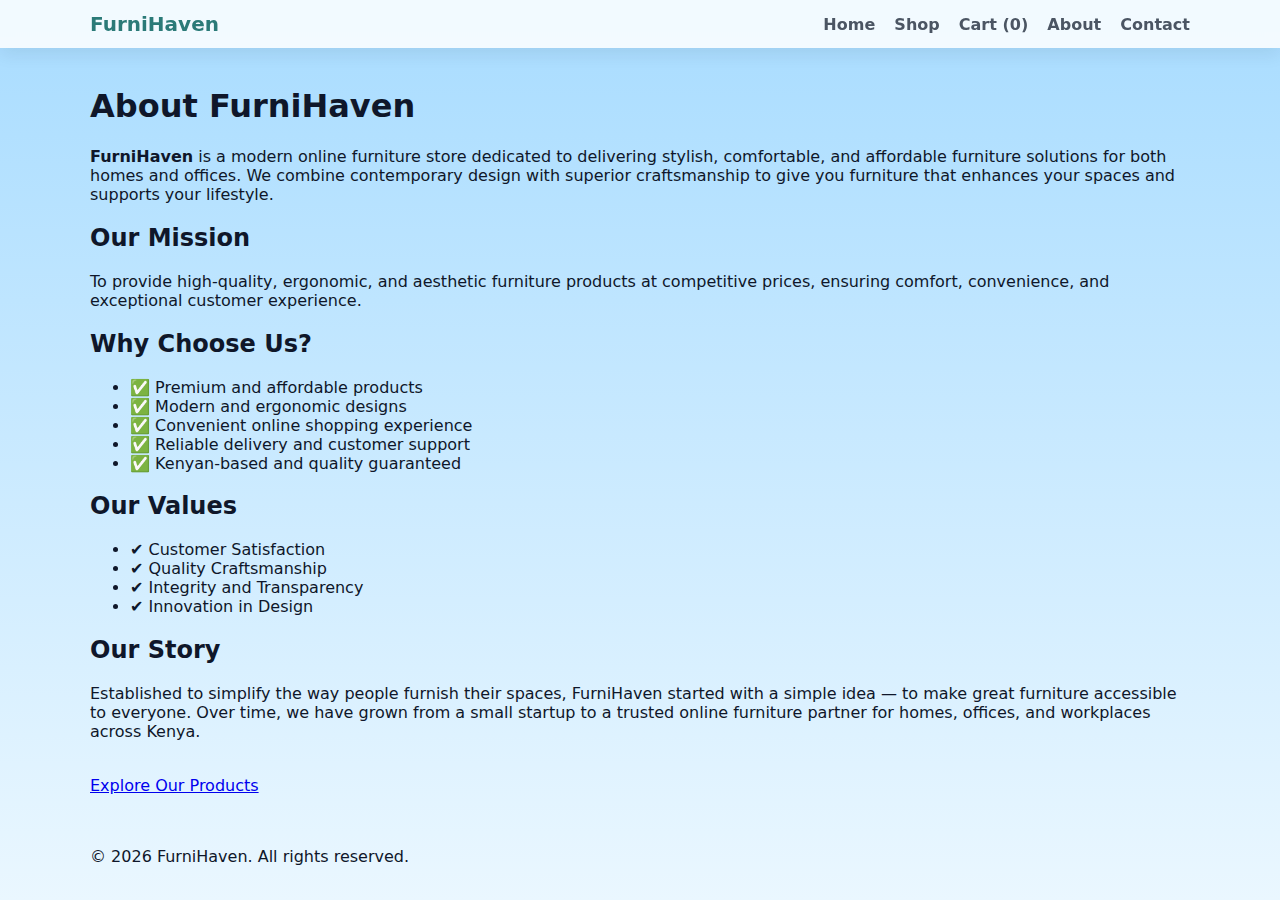
<file: about.html>
<!doctype html>
<html lang="en">
<head>
  <meta charset="utf-8" />
  <meta name="viewport" content="width=device-width,initial-scale=1" />
  <title>About — FurniHaven</title>
  <link rel="stylesheet" href="style.css" />
</head>

<body>

  <!-- HEADER -->
  <header class="site-header">
    <div class="container header-inner">
      <div class="logo">FurniHaven</div>
      <nav class="main-nav">
        <a href="index.html">Home</a>
        <a href="products.html">Shop</a>
        <a href="cart.html">Cart (<span id="cartCount">0</span>)</a>
        <a href="about.html" class="active">About</a>
        <a href="index.html#contact">Contact</a>
      </nav>
    </div>
  </header>

  <!-- MAIN -->
  <main class="container about-page">
    <h1>About FurniHaven</h1>

    <p>
      <strong>FurniHaven</strong> is a modern online furniture store dedicated to delivering stylish,
      comfortable, and affordable furniture solutions for both homes and offices. We combine
      contemporary design with superior craftsmanship to give you furniture that enhances your
      spaces and supports your lifestyle.
    </p>

    <h2>Our Mission</h2>
    <p>
      To provide high-quality, ergonomic, and aesthetic furniture products at competitive prices,
      ensuring comfort, convenience, and exceptional customer experience.
    </p>

    <h2>Why Choose Us?</h2>
    <ul>
      <li>✅ Premium and affordable products</li>
      <li>✅ Modern and ergonomic designs</li>
      <li>✅ Convenient online shopping experience</li>
      <li>✅ Reliable delivery and customer support</li>
      <li>✅ Kenyan-based and quality guaranteed</li>
    </ul>

    <h2>Our Values</h2>
    <ul>
      <li>✔ Customer Satisfaction</li>
      <li>✔ Quality Craftsmanship</li>
      <li>✔ Integrity and Transparency</li>
      <li>✔ Innovation in Design</li>
    </ul>

    <h2>Our Story</h2>
    <p>
      Established to simplify the way people furnish their spaces, FurniHaven started with a
      simple idea — to make great furniture accessible to everyone. Over time, we have grown from
      a small startup to a trusted online furniture partner for homes, offices, and workplaces
      across Kenya.
    </p>

    <br>
    <a class="btn primary" href="products.html">Explore Our Products</a>
  </main>

  <!-- FOOTER -->
  <footer class="site-footer">
    <div class="container">
      <p>&copy; <span id="year"></span> FurniHaven. All rights reserved.</p>
    </div>
  </footer>

  <script src="script.js"></script>
  <script>
    updateCartCount();
    document.getElementById("year").textContent = new Date().getFullYear();
  </script>

</body>
</html>
</file>
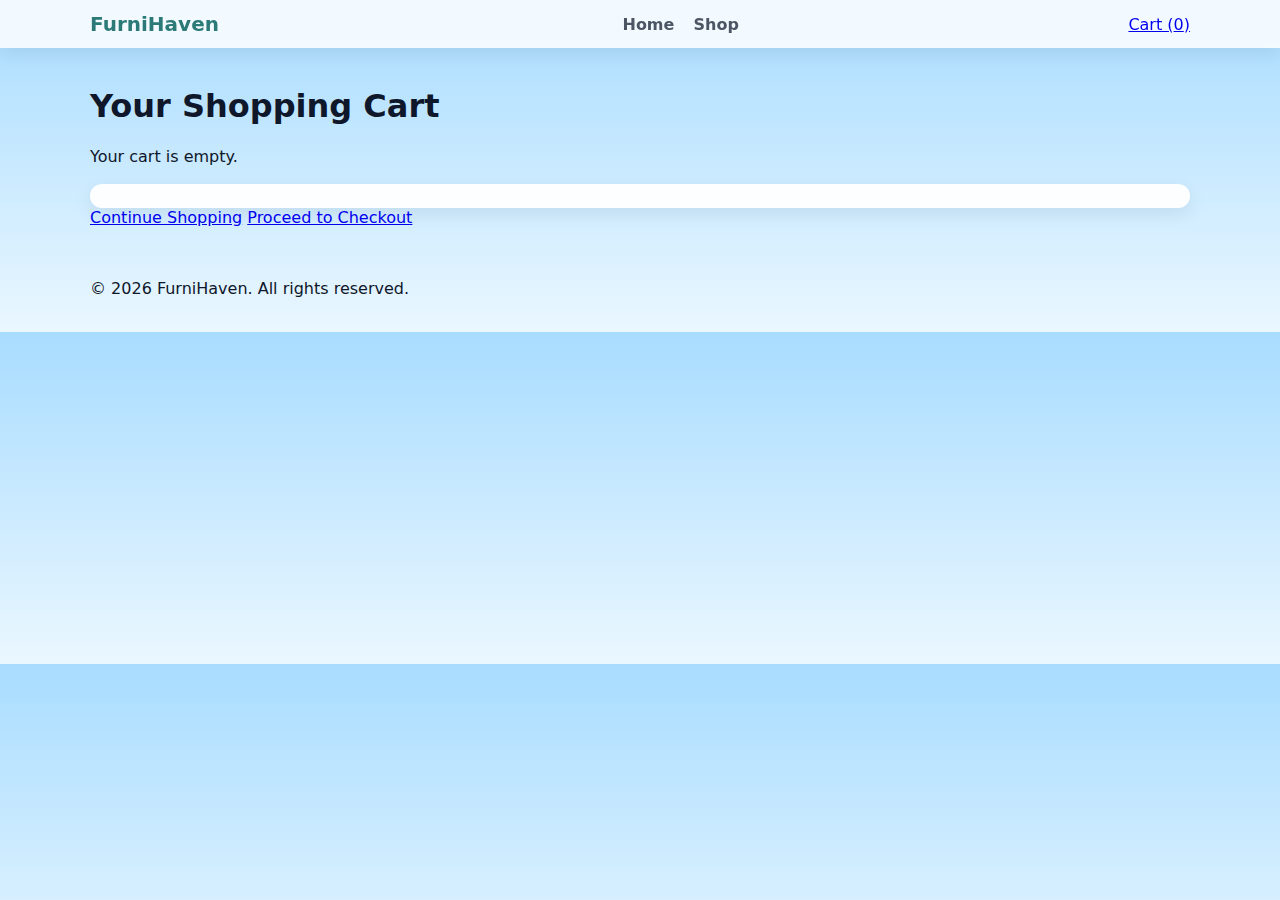
<file: cart.html>
<!doctype html>
<html lang="en">
<head>
  <meta charset="utf-8" />
  <meta name="viewport" content="width=device-width,initial-scale=1" />
  <title>FurniHaven — Cart</title>
  <link rel="stylesheet" href="style.css" />
</head>
<body>
  <header class="site-header">
    <div class="container header-inner">
      <div class="logo">FurniHaven</div>
      <nav class="main-nav">
        <a href="index.html">Home</a>
        <a href="index.html#products">Shop</a>
      </nav>
      <div class="header-actions">
        <a class="cart-link" href="cart.html">Cart (<span id="cartCount">0</span>)</a>
      </div>
    </div>
  </header>

  <main class="container cart-page">
    <h1>Your Shopping Cart</h1>
    <div id="cartContainer" aria-live="polite"></div>
    <div class="cart-summary" id="cartSummary"></div>
    <div class="cart-actions">
      <a class="btn" href="index.html">Continue Shopping</a>
      <a class="btn primary" id="checkoutBtn" href="checkout.html">Proceed to Checkout</a>
    </div>
  </main>

  <footer class="site-footer">
    <div class="container">
      <p>&copy; <span id="year"></span> FurniHaven. All rights reserved.</p>
    </div>
  </footer>

  <script src="script.js"></script>
  <script>
    updateCartCount();
    if (document.getElementById('cartContainer')) renderCartPage();
    document.getElementById('year').textContent = new Date().getFullYear();
  </script>
</body>
</html>
</file>
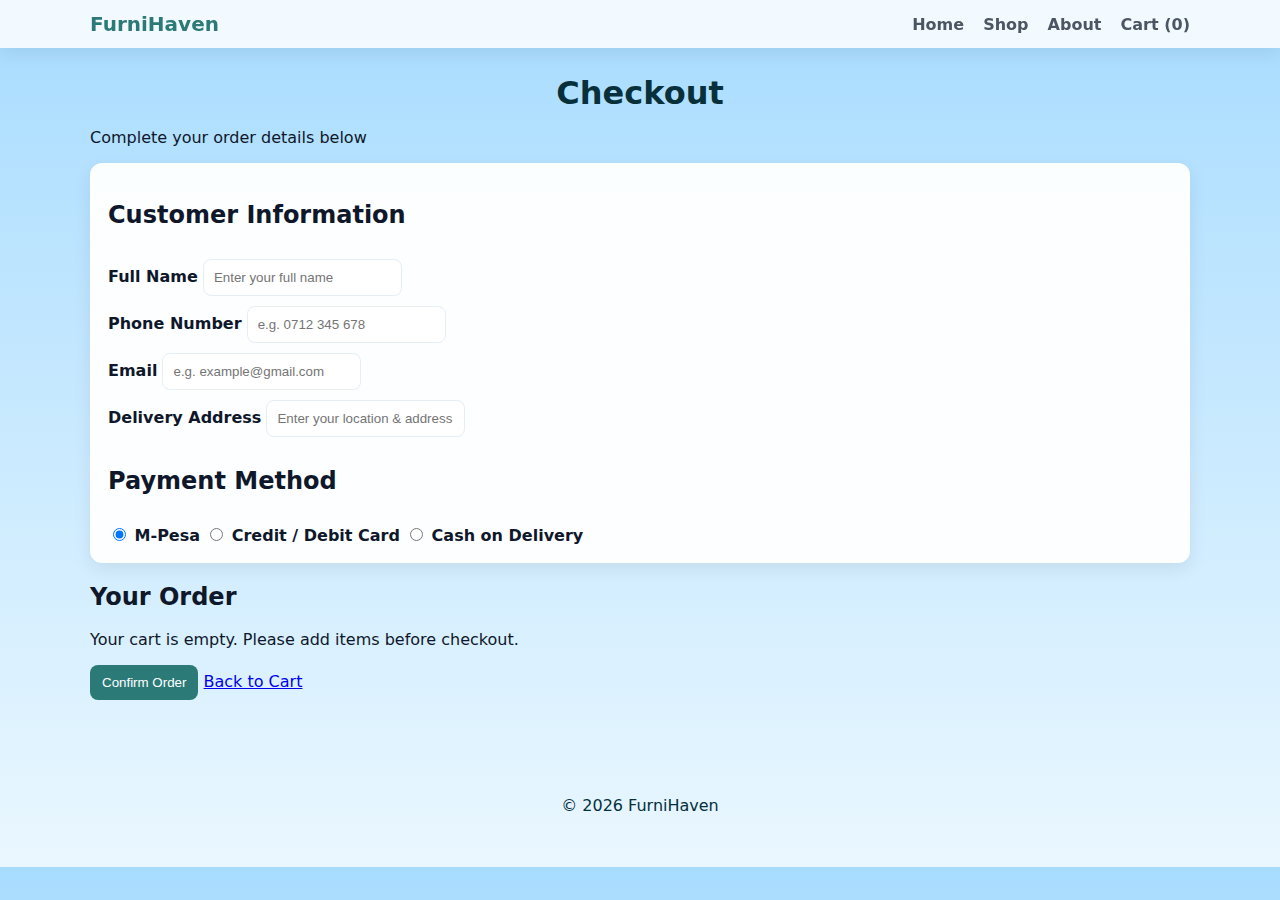
<file: checkout.html>
<!doctype html>
<html lang="en">

<head>
  <meta charset="utf-8" />
  <meta name="viewport" content="width=device-width,initial-scale=1" />
  <title>FurniHaven — Checkout</title>
  <link rel="stylesheet" href="style.css" />
</head>

<body>

  <!-- HEADER -->
  <header class="site-header">
    <div class="container header-inner">
      <div class="logo">FurniHaven</div>
      <nav class="main-nav">
        <a href="index.html">Home</a>
        <a href="products.html">Shop</a>
        <a href="about.html">About</a>
        <a href="cart.html">Cart (<span id="cartCount">0</span>)</a>
      </nav>
    </div>
  </header>

  <!-- MAIN -->
  <main class="container checkout-page">

    <h1 class="title">Checkout</h1>
    <p class="subtitle">Complete your order details below</p>

    <div class="checkout-wrapper">

      <!-- LEFT SIDE — CUSTOMER DETAILS  -->
      <section class="checkout-form">

        <h2>Customer Information</h2>

        <div class="form-row">
          <label>Full Name</label>
          <input type="text" id="custName" placeholder="Enter your full name">
        </div>

        <div class="form-row">
          <label>Phone Number</label>
          <input type="text" id="custPhone" placeholder="e.g. 0712 345 678">
        </div>

        <div class="form-row">
          <label>Email</label>
          <input type="email" id="custEmail" placeholder="e.g. example@gmail.com">
        </div>

        <div class="form-row">
          <label>Delivery Address</label>
          <input type="text" id="custAddress" placeholder="Enter your location & address">
        </div>

        <!-- PAYMENT -->
        <h2>Payment Method</h2>
        <div class="payment-options">
          <label><input type="radio" name="pay" value="mpesa" checked> M-Pesa</label>
          <label><input type="radio" name="pay" value="card"> Credit / Debit Card</label>
          <label><input type="radio" name="pay" value="cod"> Cash on Delivery</label>
        </div>

      </section>

      <!-- RIGHT SIDE — SUMMARY -->
      <section class="summary-box">
        <h2>Your Order</h2>
        <div id="orderSummary" class="order-summary"></div>

        <button class="btn primary" onclick="completeOrder()">Confirm Order</button>
        <a href="cart.html" class="btn">Back to Cart</a>

        <div id="result" class="order-result" style="display:none;"></div>
      </section>

    </div>

  </main>

  <!-- FOOTER -->
  <footer class="footer">
    <div class="container">
      <p>© <span id="year"></span> FurniHaven</p>
    </div>
  </footer>

  <script src="script.js"></script>
  <script>
    updateCartCount();
    renderCheckoutSummary();
    document.getElementById("year").textContent = new Date().getFullYear();

    function completeOrder() {

      const name = document.getElementById("custName").value.trim();
      const phone = document.getElementById("custPhone").value.trim();
      const email = document.getElementById("custEmail").value.trim();
      const address = document.getElementById("custAddress").value.trim();
      let payment = document.querySelector('input[name="pay"]:checked').value;

      if (!name || !phone || !email || !address) {
        alert("⚠ Please fill all required fields.");
        return;
      }

      const box = document.getElementById("result");
      box.style.display = "block";

      box.innerHTML = `
        <h3>✅ Order Confirmed!</h3>
        <p><strong>Name:</strong> ${name}</p>
        <p><strong>Phone:</strong> ${phone}</p>
        <p><strong>Email:</strong> ${email}</p>
        <p><strong>Address:</strong> ${address}</p>
        <p><strong>Payment:</strong> ${payment.toUpperCase()}</p>
        <h3>Total: KSh ${cartTotal()}</h3>
        <p>Thank you for shopping with <strong>FurniHaven</strong>!</p>
        <p>We will contact you shortly.</p>
      `;

      localStorage.removeItem("furnihaven_cart");
      updateCartCount();
    }
  </script>

</body>

</html>
</file>
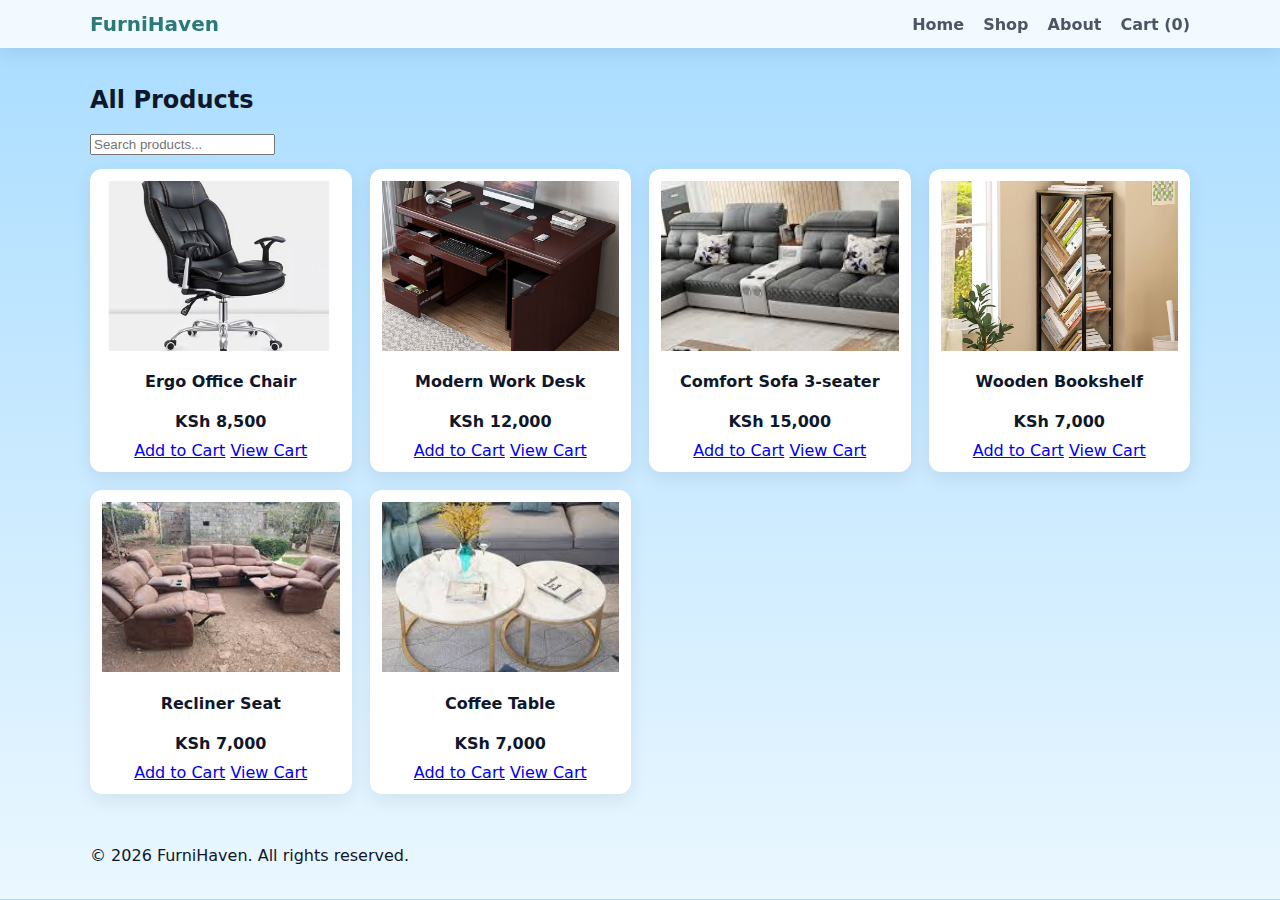
<file: products.html>
<!doctype html>
<html lang="en">
<head>
  <meta charset="utf-8" />
  <meta name="viewport" content="width=device-width,initial-scale=1" />
  <title>FurniHaven — Products</title>
  <link rel="stylesheet" href="style.css" />
</head>
<body>

  <header class="site-header">
    <div class="container header-inner">
      <div class="logo">FurniHaven</div>
      <nav class="main-nav">
        <a href="index.html">Home</a>
        <a href="products.html">Shop</a>
        <a href="about.html">About</a>
        <a href="cart.html">Cart (<span id="cartCount">0</span>)</a>
      </nav>
    </div>
  </header>

  <main class="container products-page">
    <h2>All Products</h2>

    <input class="search" placeholder="Search products..." id="searchInput"/>

    <div id="productGrid" class="product-grid"></div>
  </main>

  <footer class="site-footer">
    <div class="container">
      <p>&copy; <span id="year"></span> FurniHaven. All rights reserved.</p>
    </div>
  </footer>

  <script src="script.js"></script>
  <script>
    renderProductGrid();
    updateCartCount();
    document.getElementById("year").textContent = new Date().getFullYear();

    const search = document.getElementById("searchInput");
    search.addEventListener("input", () => {
      renderProductGrid(search.value.trim());
    });
  </script>

</body>
</html>
</file>
<file: style.css>
:root{
  --sky:#a8dcff;        /* light sky blue */
  --primary:#2B7A78;    /* deep teal for accents */
  --muted:#4b5563;
  --white:#ffffff;
  --card-shadow: 0 6px 18px rgba(16,24,40,0.08);
  --container-max:1100px;
  --radius:12px;
}

*{box-sizing:border-box}
body{
  margin:0;
  font-family:Inter, system-ui, -apple-system, "Segoe UI", Roboto, Arial;
  background: linear-gradient(180deg, var(--sky) 0%, #eaf7ff 100%);
  color:#0f172a;
  -webkit-font-smoothing:antialiased;
}

.container{
  width:92%;
  max-width:var(--container-max);
  margin:0 auto;
  padding:18px 0;
}

/* Header */
.site-header{
  background:rgba(255,255,255,0.85);
  backdrop-filter: blur(6px);
  box-shadow:var(--card-shadow);
  position:sticky;
  top:0;
  z-index:40;
}
.header-inner{
  display:flex;
  align-items:center;
  justify-content:space-between;
  gap:12px;
  padding:12px 0;
}
.logo{font-weight:800;color:var(--primary);font-size:1.25rem}
.main-nav a{
  color:var(--muted);
  margin-left:14px;
  text-decoration:none;
  font-weight:600;
}
.main-nav a:hover{color:var(--primary)}

/* Hero */
.hero{
  padding:36px 0;
}
.hero-inner{display:flex;gap:24px;align-items:center;justify-content:space-between}
.hero-text h1{margin:0;font-size:2.0rem;color:#063046}
.hero-text p{margin:12px 0 18px;color:#144552}
.hero-img{width:45%;border-radius:16px;box-shadow:var(--card-shadow);object-fit:cover}

/* small feature cards */
.features{display:flex;gap:18px;margin:24px 0}
.feature-card{flex:1;background:var(--white);padding:18px;border-radius:12px;box-shadow:var(--card-shadow);text-align:center}

/* Products */
.products-section{margin-top:28px}
.title{text-align:center;margin:8px 0;color:#08303a}
.product-grid{
  display:grid;
  grid-template-columns:repeat(auto-fit,minmax(220px,1fr));
  gap:18px;
  margin-top:14px;
}
.card{
  background:var(--white);
  border-radius:12px;
  padding:12px;
  box-shadow:var(--card-shadow);
  text-align:center;
}
.card .img-box{position:relative;border-radius:10px;overflow:hidden}
.card img{width:100%;height:170px;object-fit:cover;display:block}
.product-title-overlay{
  position:absolute;left:10px;bottom:10px;background:rgba(0,0,0,0.55);color:#fff;padding:6px 10px;border-radius:8px;font-weight:700;font-size:0.95rem;
}
.price{font-weight:700;margin:10px 0}
button{background:var(--primary);color:var(--white);padding:10px 12px;border:none;border-radius:8px;cursor:pointer}
button:hover{opacity:0.95}
.product-img {
  width:100%;
  height:200px;
  object-fit:cover;
  border-radius:8px;
}

.product-name {
  font-size:1.05rem;
  font-weight:700;
  margin:10px 0 6px;
  text-align:center;
}

/* Contact */
.contact-section {
  padding: 30px;
  background: #f7f7f7;
  text-align: center;
  margin-top: 40px;
}

.contact-section a {
  color: teal;
  font-weight: bold;
  text-decoration: none;
}

.contact-section a:hover {
  text-decoration: underline;
}



/* Cart */
.cart-summary{margin-top:18px;padding:12px;background:rgba(255,255,255,0.95);border-radius:12px;box-shadow:var(--card-shadow)}
.cart-item{display:flex;gap:12px;align-items:center;background:var(--white);padding:12px;border-radius:10px;box-shadow:var(--card-shadow);margin-bottom:12px}
.cart-item img{width:110px;height:80px;object-fit:cover;border-radius:8px}
.item-info h4{margin:0}
.qty-control{display:flex;gap:8px;align-items:center;margin-top:8px}
.qty-control button{width:30px;height:30px;border-radius:6px;border:none;background:var(--primary);color:#fff;cursor:pointer}
.remove{margin-top:10px;background:#d23f3f;color:white;padding:8px;border-radius:8px;border:none}

/* Checkout form (column layout) */
.checkout-page{padding:18px 0}
.checkout-form{
  display:flex;
  flex-direction:column;
  gap:10px;
  background:rgba(255,255,255,0.95);
  padding:18px;border-radius:12px;box-shadow:var(--card-shadow);
}
.checkout-form label{font-weight:700}
.checkout-form input{padding:10px;border:1px solid #e6eef5;border-radius:8px}

/* Footer */
.footer{margin-top:26px;padding:18px 0;text-align:center;color:#03303a}

/* Responsive */
@media (max-width:900px){
  .hero-inner{flex-direction:column}
  .hero-img{width:100%}
  .features{flex-direction:column}
}
</file>
